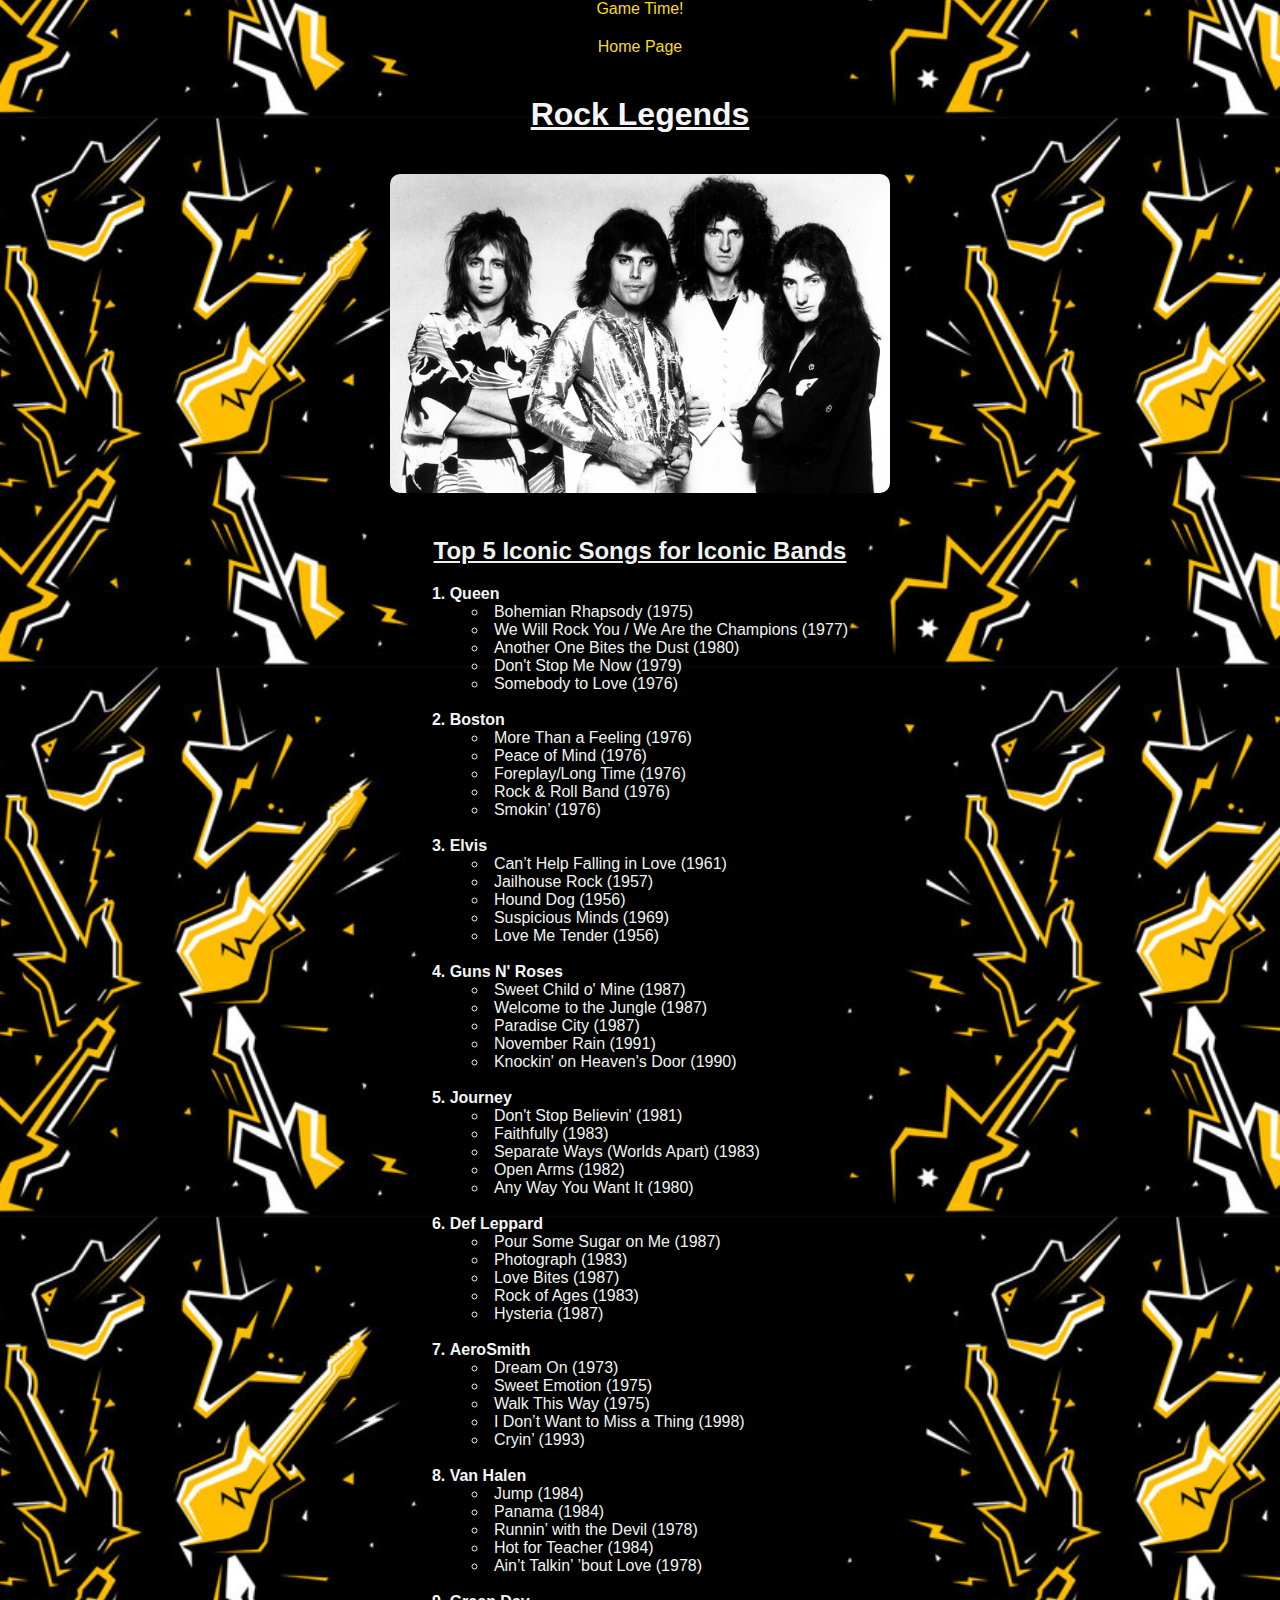
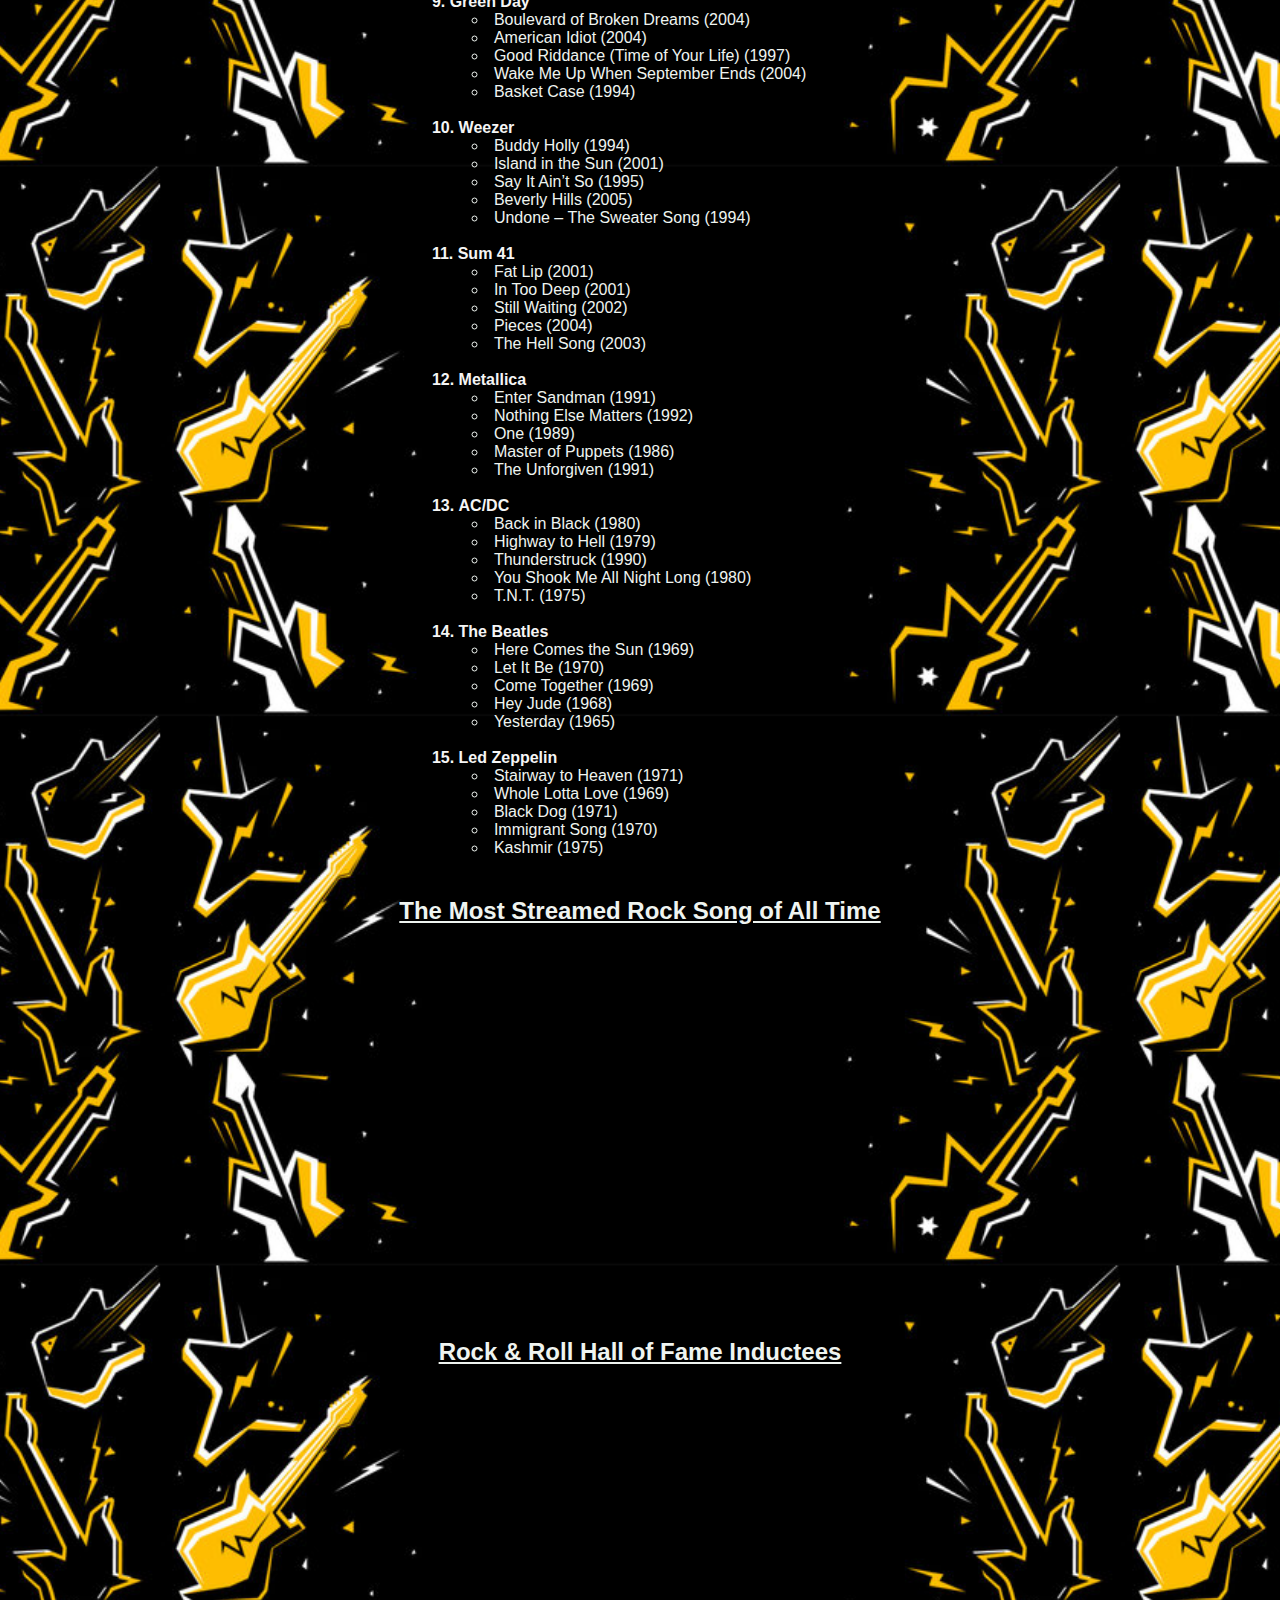
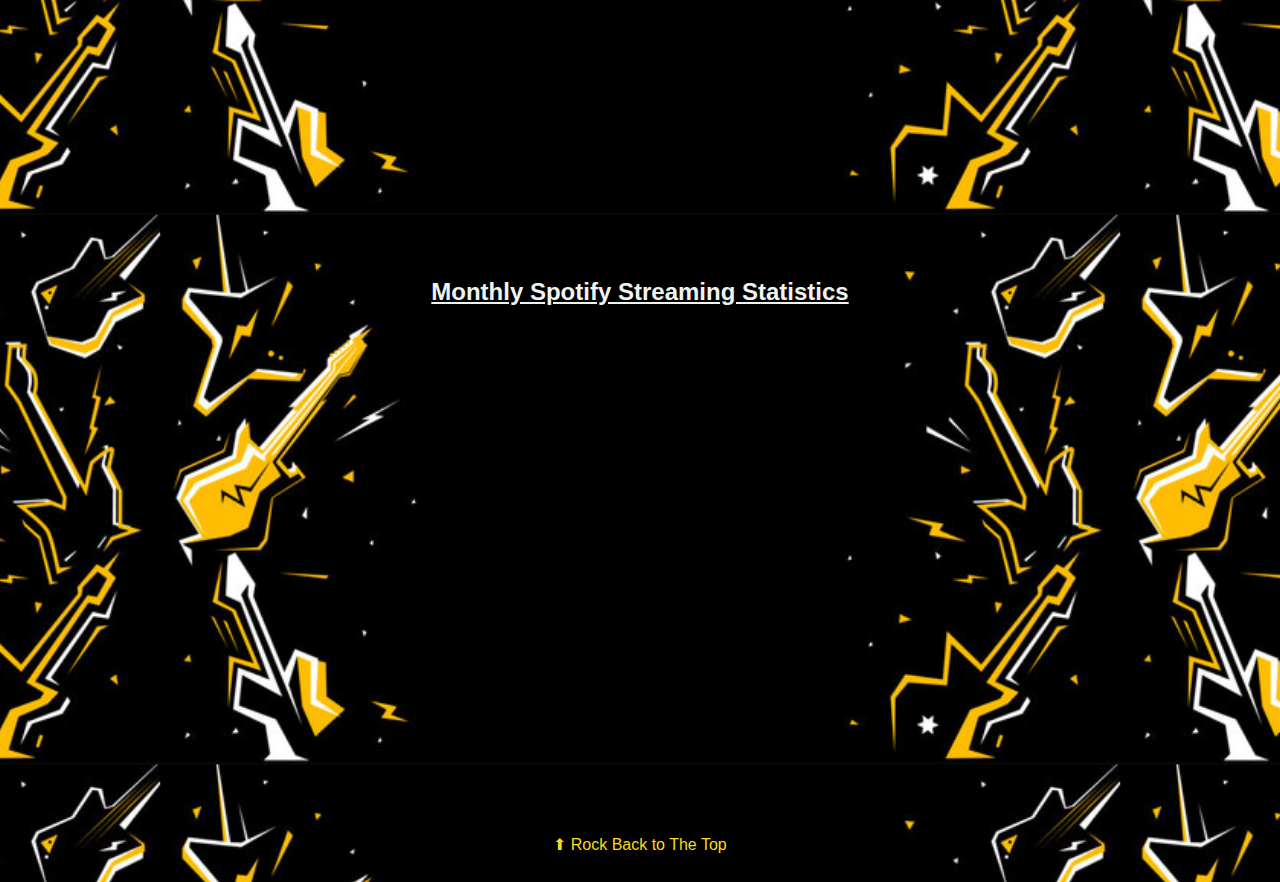
<file: scratch.html>
<!DOCTYPE html>
<html lang="en">
<head>
    <meta charset="UTF-8">
    <meta name="viewport" content="width=device-width, initial-scale=1.0">
    <title>Rock On!</title>
    <link rel="stylesheet" type="text/css" href="css/scratch.css">
    <style>
        html {
            scroll-behavior: smooth;
        }
    </style>
</head>
<body class="background">
    <div id="top"></div>
    <div class="top-links">
        <a href="webapp.html" class="centered-list">Game Time!</a>
        <br>
        <a href="index.html" class="centered-list">Home Page</a>
    </div>

    <h1 class="underline" id="topThomas">Rock Legends</h1>  

    <img src="assets/img/Queen.jpg" alt="Photo of iconic rock band Queen" width="500">

    <h2 class="underline">Top 5 Iconic Songs for Iconic Bands</h2>
    
    <ol class="centered-list"> 
        <li class="emphasizedText">Queen</li>
        <ul>
            <li>Bohemian Rhapsody (1975)</li>
            <li>We Will Rock You / We Are the Champions (1977)</li>
            <li>Another One Bites the Dust (1980)</li>
            <li>Don't Stop Me Now (1979)</li>
            <li>Somebody to Love (1976)</li>
        </ul>
        <br>

        <li class="emphasizedText">Boston</li>
        <ul>
            <li>More Than a Feeling (1976)</li>
            <li>Peace of Mind (1976)</li>
            <li>Foreplay/Long Time (1976)</li>
            <li>Rock & Roll Band (1976)</li>
            <li>Smokin’ (1976)</li>
        </ul>
        <br>

        <li class="emphasizedText">Elvis</li>
        <ul>
            <li>Can’t Help Falling in Love (1961)</li>
            <li>Jailhouse Rock (1957)</li>
            <li>Hound Dog (1956)</li>
            <li>Suspicious Minds (1969)</li>
            <li>Love Me Tender (1956)</li>
        </ul>
        <br>

        <li class="emphasizedText">Guns N' Roses</li>
        <ul>
            <li>Sweet Child o' Mine (1987)</li>
            <li>Welcome to the Jungle (1987)</li>
            <li>Paradise City (1987)</li>
            <li>November Rain (1991)</li>
            <li>Knockin' on Heaven's Door (1990)</li>
        </ul>
        <br>

        <li class="emphasizedText">Journey</li>
        <ul>
            <li>Don't Stop Believin' (1981)</li>
            <li>Faithfully (1983)</li>
            <li>Separate Ways (Worlds Apart) (1983)</li>
            <li>Open Arms (1982)</li>
            <li>Any Way You Want It (1980)</li>
        </ul>
        <br>

        <li class="emphasizedText">Def Leppard</li>
        <ul>
            <li>Pour Some Sugar on Me (1987)</li>
            <li>Photograph (1983)</li>
            <li>Love Bites (1987)</li>
            <li>Rock of Ages (1983)</li>
            <li>Hysteria (1987)</li>
        </ul>
        <br>

        <li class="emphasizedText">AeroSmith</li>
        <ul>
            <li>Dream On (1973)</li>
            <li>Sweet Emotion (1975)</li>
            <li>Walk This Way (1975)</li>
            <li>I Don’t Want to Miss a Thing (1998)</li>
            <li>Cryin’ (1993)</li></li>
        </ul>
        <br>

        <li class="emphasizedText">Van Halen</li>
        <ul>
            <li>Jump (1984)</li>
            <li>Panama (1984)</li>
            <li>Runnin’ with the Devil (1978)</li>
            <li>Hot for Teacher (1984)</li>
            <li>Ain’t Talkin’ ’bout Love (1978)</li>
        </ul>
        <br>

        <li class="emphasizedText">Green Day</li>
        <ul>
            <li>Boulevard of Broken Dreams (2004)</li>
            <li>American Idiot (2004)</li>
            <li>Good Riddance (Time of Your Life) (1997)</li>
            <li>Wake Me Up When September Ends (2004)</li>
            <li>Basket Case (1994)</li>
        </ul>
        <br>

        <li class="emphasizedText">Weezer</li>
        <ul>
            <li>Buddy Holly (1994)</li>
            <li>Island in the Sun (2001)</li>
            <li>Say It Ain’t So (1995)</li>
            <li>Beverly Hills (2005)</li>
            <li>Undone – The Sweater Song (1994)</li>
        </ul>
        <br>

        <li class="emphasizedText">Sum 41</li>
        <ul>
            <li>Fat Lip (2001)</li>
            <li>In Too Deep (2001)</li>
            <li>Still Waiting (2002)</li>
            <li>Pieces (2004)</li>
            <li>The Hell Song (2003)</li>
        </ul>
        <br>

        <li class="emphasizedText">Metallica</li>
        <ul>
            <li>Enter Sandman (1991)</li>
            <li>Nothing Else Matters (1992)</li>
            <li>One (1989)</li>
            <li>Master of Puppets (1986)</li>
            <li>The Unforgiven (1991)</li>
        </ul>
        <br>

        <li class="emphasizedText">AC/DC</li>
        <ul>
            <li>Back in Black (1980)</li>
            <li>Highway to Hell (1979)</li>
            <li>Thunderstruck (1990)</li>
            <li>You Shook Me All Night Long (1980)</li>
            <li>T.N.T. (1975)</li>
        </ul>
        <br>

        <li class="emphasizedText">The Beatles</li>
        <ul>
            <li>Here Comes the Sun (1969)</li>
            <li>Let It Be (1970)</li>
            <li>Come Together (1969)</li>
            <li>Hey Jude (1968)</li>
            <li>Yesterday (1965)</li>
        </ul>
        <br>

        <li class="emphasizedText">Led Zeppelin</li>
        <ul>
            <li>Stairway to Heaven (1971)</li>
            <li>Whole Lotta Love (1969)</li>
            <li>Black Dog (1971)</li>
            <li>Immigrant Song (1970)</li>
            <li>Kashmir (1975)</li>
        </ul>
        
    </ol>

    <br>
    <h2 class="underline">The Most Streamed Rock Song of All Time</h2>
    

   <iframe width="560" height="315" 
        src="https://www.youtube.com/embed/3gd8iBa5ag0?si=YMGuzVt_tzhxH2yq" 
        title="YouTube video player" 
        frameborder="0" 
        allow="accelerometer; autoplay; clipboard-write; encrypted-media; gyroscope; picture-in-picture; web-share" referrerpolicy="strict-origin-when-cross-origin" 
        allowfullscreen>
    </iframe>

    <br><br><br><br>
    

    <h2 class="underline">Rock & Roll Hall of Fame Inductees</h2>
        <!-- Paste your Tableau embed code below -->

<div class="tableauWrapper" style="width: 600px; height: 400px; overflow: hidden; margin: 0 auto;">
    <div class='tableauPlaceholder' id='viz1750304893233' style='position: relative'>
        <noscript>
        <a href='#'>
            <img alt='Hall of Fame Induction By Year ' src='https:&#47;&#47;public.tableau.com&#47;static&#47;images&#47;Ha&#47;HallofFame_17502827363670&#47;HallofFameInductionByYear&#47;1_rss.png' style='border: none' />
        </a>
    </noscript>
    <object class='tableauViz'  style='display:none;'>
        <param name='host_url' value='https%3A%2F%2Fpublic.tableau.com%2F' /> 
        <param name='embed_code_version' value='3' /> 
        <param name='site_root' value='' />
        <param name='name' value='HallofFame_17502827363670&#47;HallofFameInductionByYear' />
        <param name='tabs' value='no' /><param name='toolbar' value='yes' /><param name='static_image' value='https:&#47;&#47;public.tableau.com&#47;static&#47;images&#47;Ha&#47;HallofFame_17502827363670&#47;HallofFameInductionByYear&#47;1.png' /> 
        <param name='animate_transition' value='yes' />
        <param name='display_static_image' value='yes' />
        <param name='display_spinner' value='yes' />
        <param name='display_overlay' value='yes' />
        <param name='display_count' value='yes' />
        <param name='language' value='en-US' />
        <param name='filter' value='publish=yes' />
    </object>
    </div>                <script type='text/javascript'>                    var divElement = document.getElementById('viz1750304893233');                    var vizElement = divElement.getElementsByTagName('object')[0];                    vizElement.style.width='100%';vizElement.style.height=(divElement.offsetWidth*0.75)+'px';                    var scriptElement = document.createElement('script');                    scriptElement.src = 'https://public.tableau.com/javascripts/api/viz_v1.js';                    vizElement.parentNode.insertBefore(scriptElement, vizElement);                </script>
</div>
<br>
<br>
<br>
<br>

 <h2 class="underline">Monthly Spotify Streaming Statistics</h2>

<div class="tableauWrapper" style="width: 600px; height: 400px; overflow: hidden; margin: 0 auto;">
    <div class='tableauPlaceholder' 
        id='viz1750300723294' style='position: relative'>
        <noscript>
            <a href='#'>
                <img alt='Monthly Listeners - December ' src='https:&#47;&#47;public.tableau.com&#47;static&#47;images&#47;Mo&#47;MonthlyListeners&#47;MonthlyListeners&#47;1_rss.png' style='border: none' />
            </a>
        </noscript>
        <object class='tableauViz'  style='display:none;'>
            <param name='host_url' value='https%3A%2F%2Fpublic.tableau.com%2F' /> 
            <param name='embed_code_version' value='3' /> <param name='site_root' value='' />
            <param name='name' value='MonthlyListeners&#47;MonthlyListeners' />
            <param name='tabs' value='no' />
            <param name='toolbar' value='yes' />
            <param name='static_image' value='https:&#47;&#47;public.tableau.com&#47;static&#47;images&#47;Mo&#47;MonthlyListeners&#47;MonthlyListeners&#47;1.png' /> 
            <param name='animate_transition' value='yes' />
            <param name='display_static_image' value='yes' />
            <param name='display_spinner' value='yes' />
            <param name='display_overlay' value='yes' /><param name='display_count' value='yes' /><param name='language' value='en-US' />
            <param name='filter' value='publish=yes' />
        </object>
    </div>                <script type='text/javascript'>                    var divElement = document.getElementById('viz1750300723294');                    var vizElement = divElement.getElementsByTagName('object')[0];                    vizElement.style.width='100%';vizElement.style.height=(divElement.offsetWidth*0.75)+'px';                    var scriptElement = document.createElement('script');                    scriptElement.src = 'https://public.tableau.com/javascripts/api/viz_v1.js';                    vizElement.parentNode.insertBefore(scriptElement, vizElement);                </script>
</div>
<br>
<br>
<br>
<br>
<br>
    <a href="#top" style="display: block; text-align: center; margin-top: 20px;">⬆ Rock Back to The Top</a>
  <br>
</file>
<file: css/scratch.css>
body {
    font-family:'Franklin Gothic Medium', 'Arial Narrow', Arial, sans-serif;
    background-color: #002244;
    text-align: center;
    margin: 0;
    padding: 0;
    color: rgb(239, 244, 240);
 
}

h1 {
    color: whitesmoke;
    margin-top: 20px;
}

.centered-list {
    list-style-position: inside;
    padding: 0;
    margin: 0 auto 20px auto;
    display: inline-block;
    text-align: left;
}

.emphasizedText {
    font-weight: bold;
    color: whitesmoke;
}

img {
    border-radius: 10px;
    margin: 20px 0;
}

a {
    display: inline-block;
    margin: 10px;
    color: #f7dc16;
    text-decoration: none;
}

a:hover {
    text-decoration: dashed;
}

.background{
    background-image: url('../assets/img/Rock\ and\ Roll.jpg');
    background-size: 75%;
    background-position: center;

}

.underline{
    text-decoration: underline;
}

.left-link {
      position: fixed;
      left: 20px;
      top: 20px;
    }

    .right-link {
      position:fixed;
      right: 20px;
      top: 20px;
    }

    .tableau-container {
    display: flex;
    justify-content: center;
    align-items: center;
    
}

.tableau-container object {
    width: 100%;         /* Make the object stretch to fill the container width */
    max-width: 1600px;   /* Increase the max-width to make it wider */
    height: 500px;       /* Fixed height */
}
</file>
